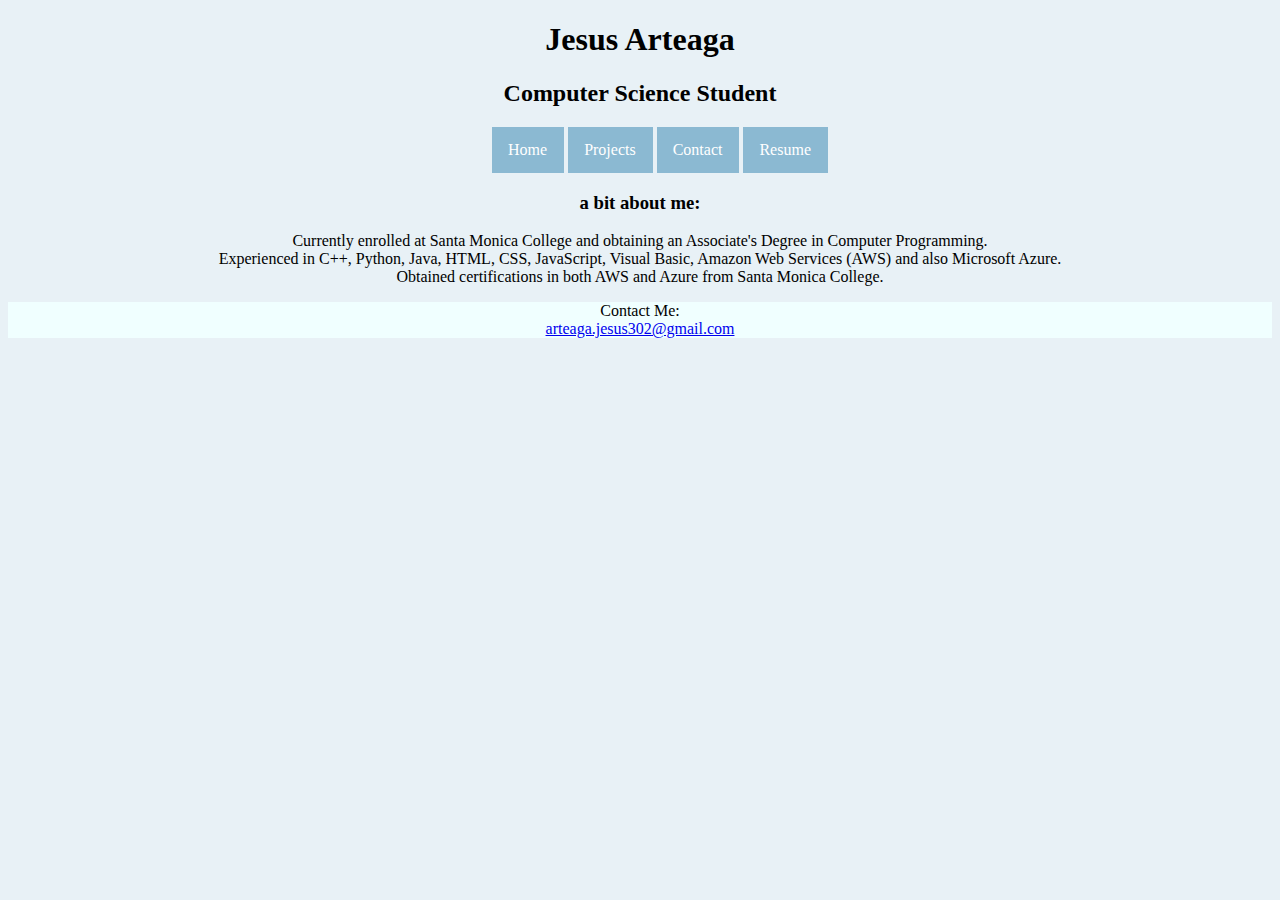
<file: index.html>
<!DOCTYPE html>
<html lang="en">
<head>
    <meta charset="UTF-8">
    <title>Jesus Arteaga</title>
    <meta name="viewport" content="width=device-width, initial-scale=1" />
    <link rel="stylesheet" href="styles/style.css" type="text/css">
</head>
<body>
<!--<div class="profileImage">
    <img src="images/profile.png" width="500px">
</div>
-->
<div class="texts">
    <h1>Jesus Arteaga</h1>
    <h2>Computer Science Student</h2>
</div>

<ul>
    <li><a href="index.html">Home</a></li>
    <li><a href="html/projects.html">Projects</a></li>
    <li><a href="html/contact.html">Contact</a></li>
    <li><a href="html/resume.html">Resume</a></li>
</ul>

<div class="texts">
<h3>a bit about me:</h3>
<p>Currently enrolled at Santa Monica College and obtaining an Associate's Degree in Computer Programming.<br>
Experienced in C++, Python, Java, HTML, CSS, JavaScript, Visual Basic, Amazon Web Services (AWS) and also Microsoft Azure.<br>
Obtained certifications in both AWS and Azure from Santa Monica College.<br></p>

<footer>
    <p>Contact Me:<br>
    <a href="mailto:arteaga.jesus302@gmail.com">arteaga.jesus302@gmail.com</a></p>
</footer>
</div>
</body>
</html>
</file>
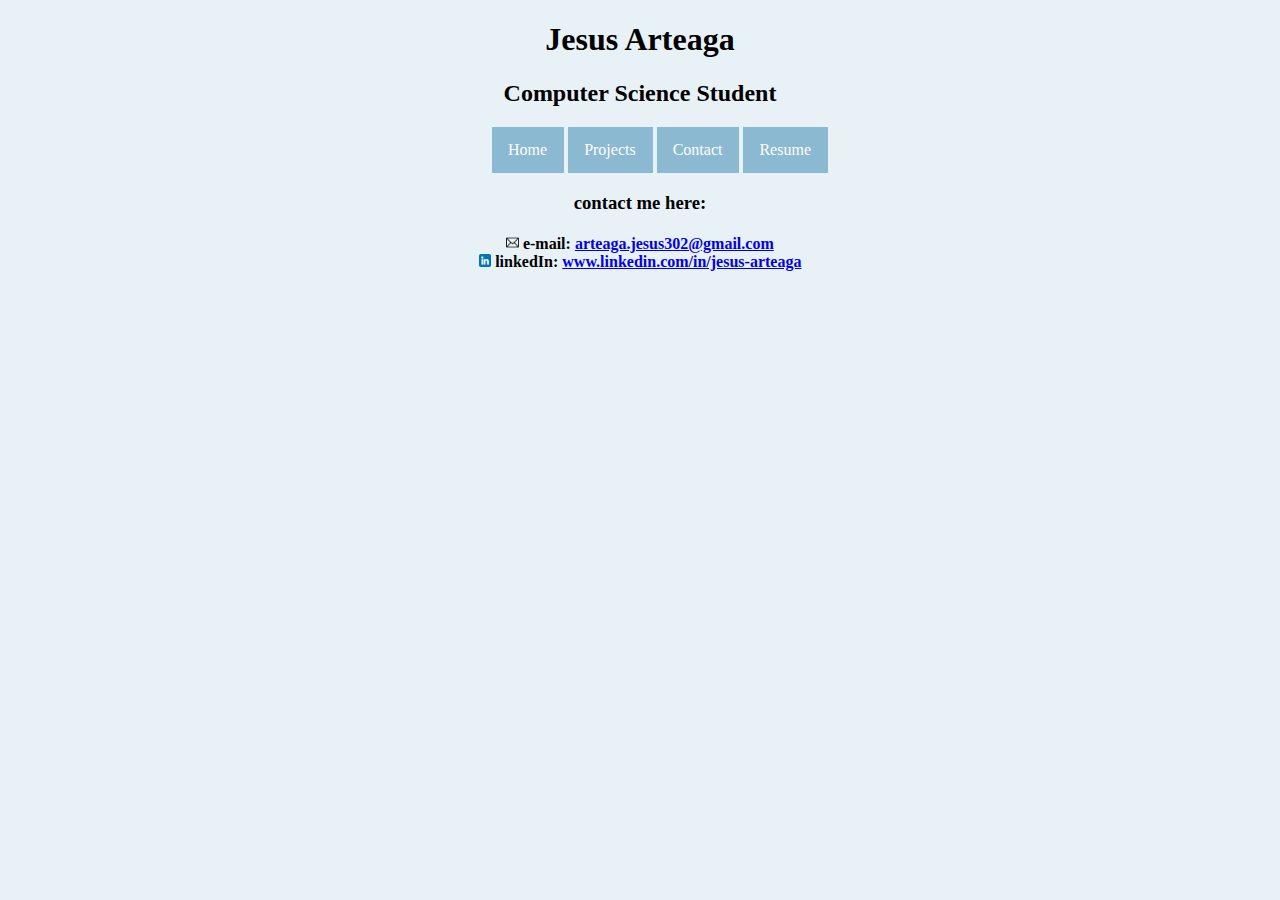
<file: html/contact.html>
<!DOCTYPE html>
<html lang="en">
<head>
    <meta charset="UTF-8">
    <title>Jesus Arteaga: Contact Me</title>
    <meta name="viewport" content="width=device-width, initial-scale=1" />
    <link rel="stylesheet" href="../styles/style.css" type="text/css">
</head>
<body>
<h1>Jesus Arteaga</h1>
<h2>Computer Science Student</h2>

<ul>
    <li><a href="../index.html">Home</a></li>
    <li><a href="projects.html">Projects</a></li>
    <li><a href="contact.html">Contact</a></li>
    <li><a href="resume.html">Resume</a></li>
</ul>
<h3>contact me here:</h3>

<h4><img src="/images/email.png" width="1%"></img> e-mail: <a href="mailto:arteaga.jesus302@gmail.com">arteaga.jesus302@gmail.com</a><br>
<img src="/images/linkedin.png" width="1%"></img> linkedIn: <a href="www.linkedin.com/in/jesus-arteaga-25646521a">www.linkedin.com/in/jesus-arteaga</a>
</h4>
</body>
</html>
</file>
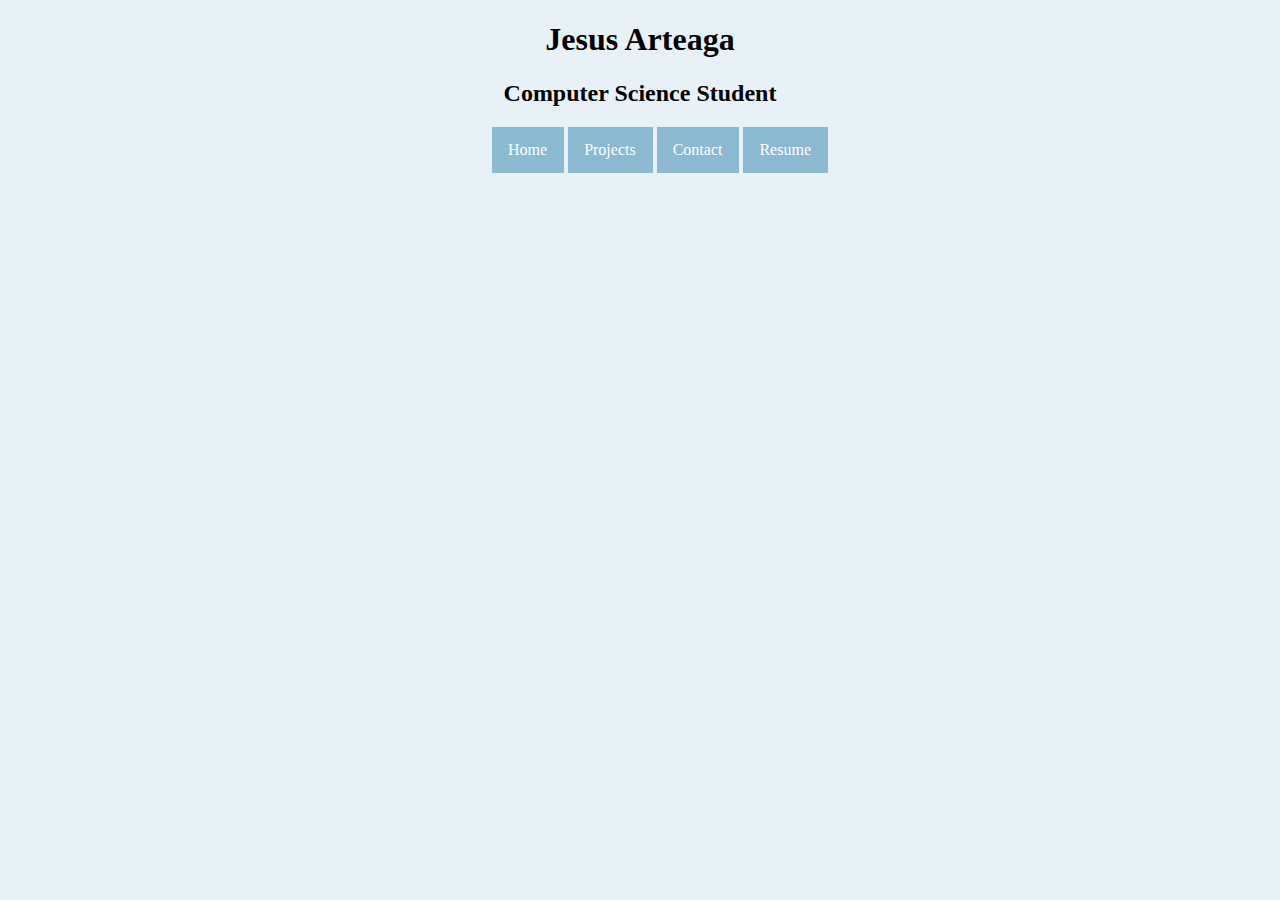
<file: html/projects.html>
<!DOCTYPE html>
<html lang="en">
<head>
    <meta charset="UTF-8">
    <title>Jesus Arteaga: Projects</title>
    <meta name="viewport" content="width=device-width, initial-scale=1" />
    <link rel="stylesheet" href="../styles/style.css" type="text/css">
</head>
<body>

<h1>Jesus Arteaga</h1>
<h2>Computer Science Student</h2>

<ul>
    <li><a href="../index.html">Home</a></li>
    <li><a href="projects.html">Projects</a></li>
    <li><a href="contact.html">Contact</a></li>
    <li><a href="resume.html">Resume</a></li>
</ul>

</body>
</html>
</file>
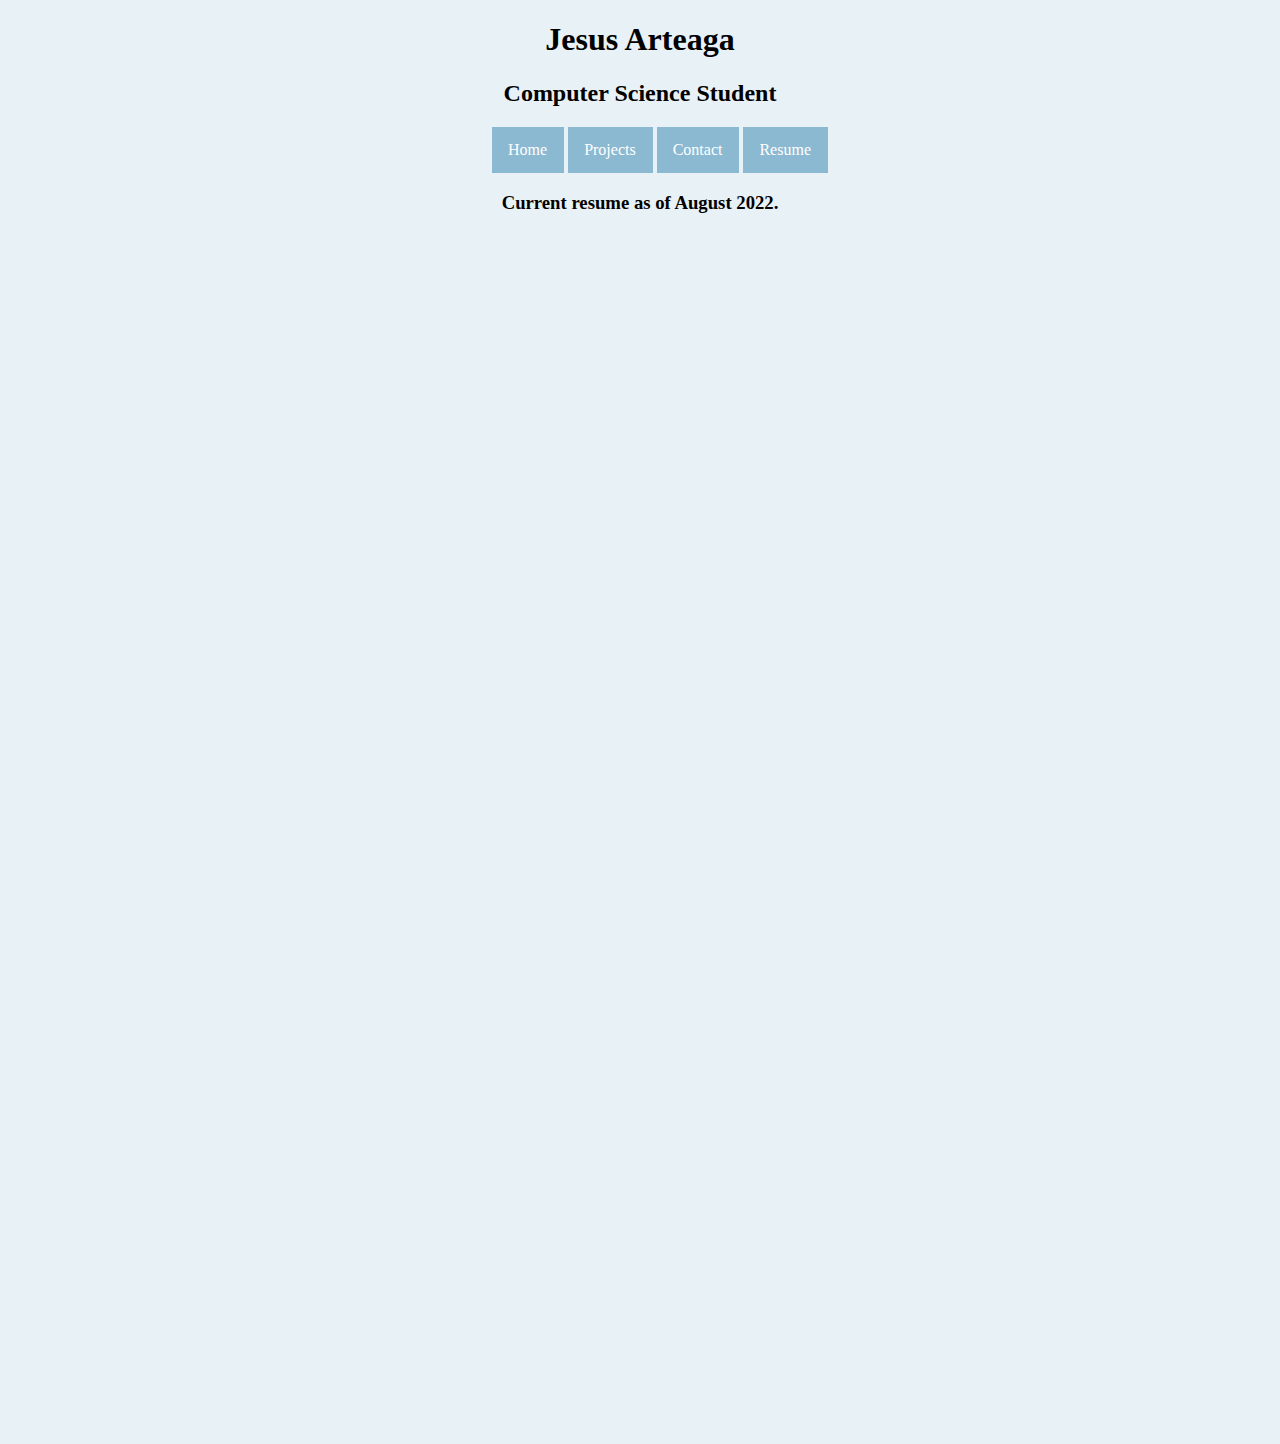
<file: html/resume.html>
<!DOCTYPE html>
<html lang="en">
<head>
    <meta charset="UTF-8">
    <title>Jesus Arteaga: Resume</title>
    <meta name="viewport" content="width=device-width, initial-scale=1" />
    <link rel="stylesheet" href="../styles/style.css" type="text/css">
</head>
<body>

<h1>Jesus Arteaga</h1>
<h2>Computer Science Student</h2>

<ul>
    <li><a href="../index.html">Home</a></li>
    <li><a href="projects.html">Projects</a></li>
    <li><a href="contact.html">Contact</a></li>
    <li><a href="resume.html">Resume</a></li>
</ul>

<h3>Current resume as of August 2022.</h3>
<iframe src="https://docs.google.com/document/d/e/2PACX-1vQNC3MGgGWyKdnHkR7bJyfojdsTlORk0TVJXM-3kGC3ONhbPL2QpDcNA41gFlHTipve4E-R-5ZuR8oO/pub?embedded=true"
        width="50%" height="1200px" name="Current Resume"></iframe>
</body>
</html>
</file>
<file: styles/style.css>
body {
    font-family: Tahoma;
    background-color: #E8F1F6;
    text-align: center;
}

.texts {
    text-align: center;
}
.profileImage{
    min-height: 400px;
    float: left;
}

iframe {
    border: none;
}

footer {
    background-color: azure;
}

ul {
    list-style-type: none;
}

li {
    display: inline-block;
    background: #8BB9D2;
    border-right: 1px solid #8BB9D2;
    float: top;
}

li a {
    display: block;
    color: white;
    text-align: center;
    padding: 14px 16px;
    text-decoration: none;
}

li a:hover {
    background-color: #111;
}

#profile {
    width: 400px;
    height: 400px;
    border-radius: 50%;
    height: auto;

}
</file>
